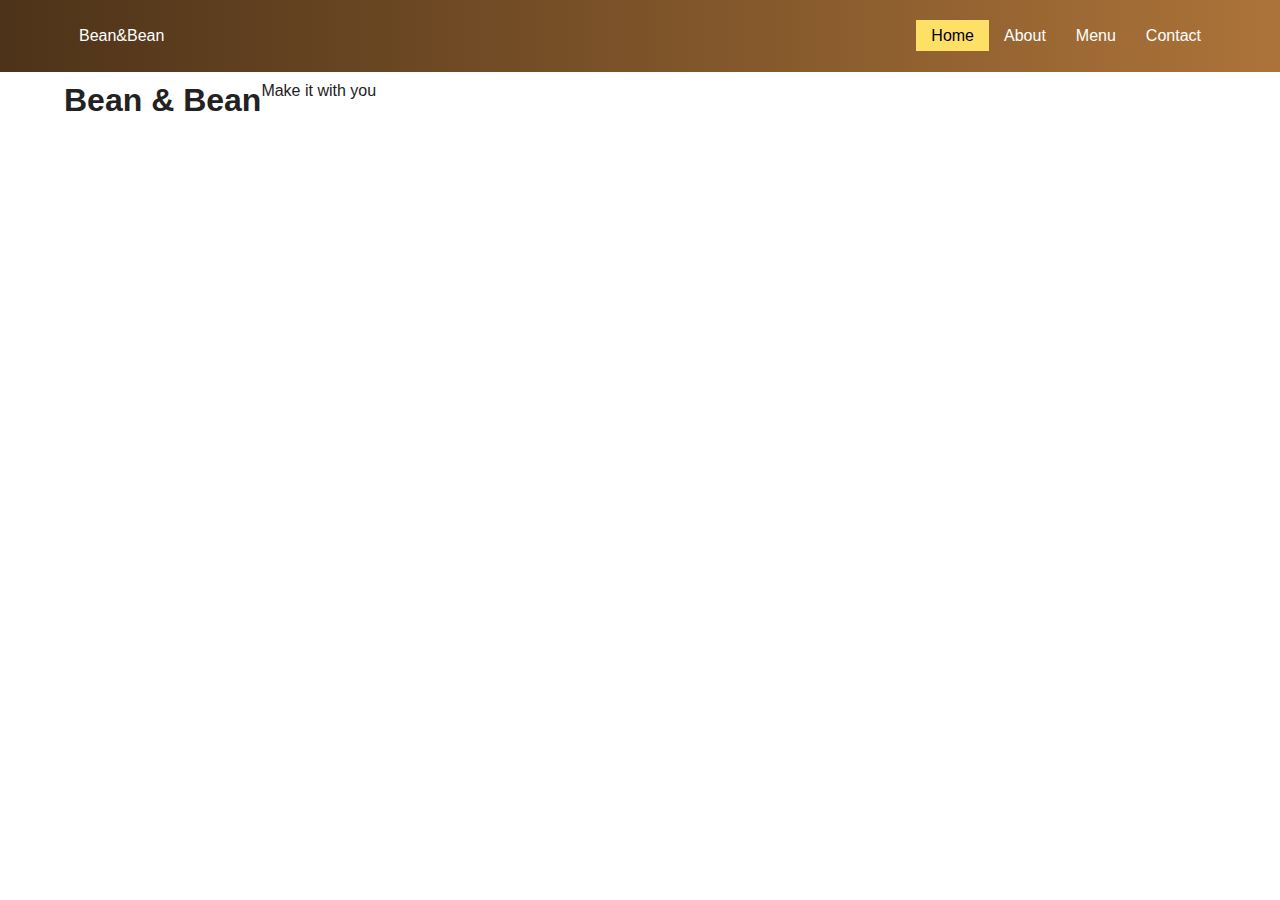
<file: menu.html>
<!DOCTYPE html>
<html lang="en">
<head>
<link rel="stylesheet" type="text/css" href="menu.css">
</head>
<nav>
	<div class="container">
		<a href="#" class="logo">Bean&Bean</a>
		<ul>
			<li><a href="index.html" class="active" style="color: #000;">Home</a></li>
			<li><a href="abt.html">About</a></li>
			<li><a href="#">Menu</a></li>
			<li><a href="#">Contact</a></li>
		</ul>
	</div>
</nav>

<div class="hero">
	<div class="container">
		<h1>Bean & Bean</h1>
		<p>Make it with you</p>
	</div>
<div class="container">
        <div class="panel" id="panel-one">
            <h2>Caramel Latte</h2>
        </div>
        <div class="panel" id="panel-two">
            <h2>Strawberry Milk</h2>
        </div>
        <div class="panel active" id="panel-three">
            <h2>Cheesy Spaghetti</h2>
        </div>
        <div class="panel" id="panel-four">
            <h2>Banana Bread</h2>
        </div>
        <div class="panel" id="panel-five">
            <h2>Americano</h2>
        </div>
    </div>

<script>
const panels = document.querySelectorAll('.panel');

panels.forEach((panel) => {
    panel.addEventListener('click', () => {
        removeActiveClasses();
        panel.classList.add('active');
    })
})

function removeActiveClasses() {
    panels.forEach(panel => {
        panel.classList.remove('active');
    })
}
</script>
</file>
<file: menu.css>
@import url('https://fonts.googleapis.com/css?family=Open+Sans');

* {
    margin: 0;
    padding: 0;
    box-sizing: border-box;
}

body {
	background-color: #fff;
	color: #222;
    font-family: 'Open Sans', 'Arial', sans-serif;
    padding-bottom: 50px;
}

nav {
    background: linear-gradient(to left, #ac7339 0%, #4d3319 100%);
    position: fixed;
    top: 0;
    left: 0;
    right: 0;
    transition: all .3s ease-in-out;
}

nav.active {
    background-color: #fff;
    box-shadow: 0 2px 10px rgba(0, 0, 0, 0.3);
}

.container {
    margin: 0 auto;
    max-width: 1200px;
}

nav .container {
    align-items: center;
    display: flex;
    padding: 20px 0;
    justify-content: space-between;
    transition: all .3s ease-in-out;
}

nav.active .container {
    padding: 10px 0;
}

nav ul {
    display: flex;
    align-items: center;
    justify-content: center;
    list-style-type: none;
}

nav a {
    color: #fff;
    padding: 7px 15px;
    text-decoration: none;
    transition: all .3s ease-in-out;
}

nav li a:hover {
    background-color: #ffe066;
    color: #000;
}

nav.active a {
    color: #222;
    padding: 7px 10px;
}

nav.active li a:hover {
    background-color: #222;
    color: #fff;
}

nav a.active {
    background-color: #ffe066;
    color: #fff;
}
body {
    font-family: 'Roboto', sans-serif;
    margin: 0;
    height: 100vh;
    display: flex;
    flex-direction: column;
    align-items: center;
    justify-content: center;
    overflow: hidden;
    background-color: #ffffff;
}

#panel-one {
    background-image: url('https://recipemarker.com/wp-content/uploads/2021/12/Dunkin-Donuts-Iced-Caramel-Latte-Recipe.jpg');
}
#panel-two {
    background-image: url('https://www.carvingajourney.com/wp-content/uploads/2021/03/StrawberryMilk009.jpg');
}
#panel-three {
    background-image: url('https://www.yellowblissroad.com/wp-content/uploads/2019/02/4-Cheese-Spaghetti-9-of-10.jpg');
}
#panel-four {
    background-image: url('https://www.simplyrecipes.com/thmb/B2ie9YoVUvh2mVSG1vSDdQLfS00=/4948x3299/filters:no_upscale():max_bytes(150000):strip_icc()/Simply-Recipes-Easy-Banana-Bread-LEAD-2-2-63dd39af009945d58f5bf4c2ae8d6070.jpg');
}
#panel-five {
    background-image: url('https://cdn.buttercms.com/AB7ud4YSE6nmOX0iGlgA');
}

.container {
    display: flex;
    width: 90vw;
}

.panel {
    background-size: cover;
    background-position: center;
    background-repeat: no-repeat;
    height: 70vh;
    border-radius: 50px;
    color: #fff;
    cursor: pointer;
    flex: 0.5;
    margin: 10px;
    position: relative;
    transition: flex 0.7s ease-in;
}

.panel h2 {
    font-size: 24px;
    position: absolute;
    bottom: 20px;
    left: 20px;
    opacity: 0;
}

.panel.active {
    flex: 5;

}

.panel.active h2 {
    opacity: 1;
    transition: opacity 0.3s ease-in 0.4s;

}

@media(max-width: 480px) {
    .container {
        width: 100vw;
    }

    .panel:nth-of-type(4), .panel:nth-of-type(5) {
        display: none;
    }
}
</file>
